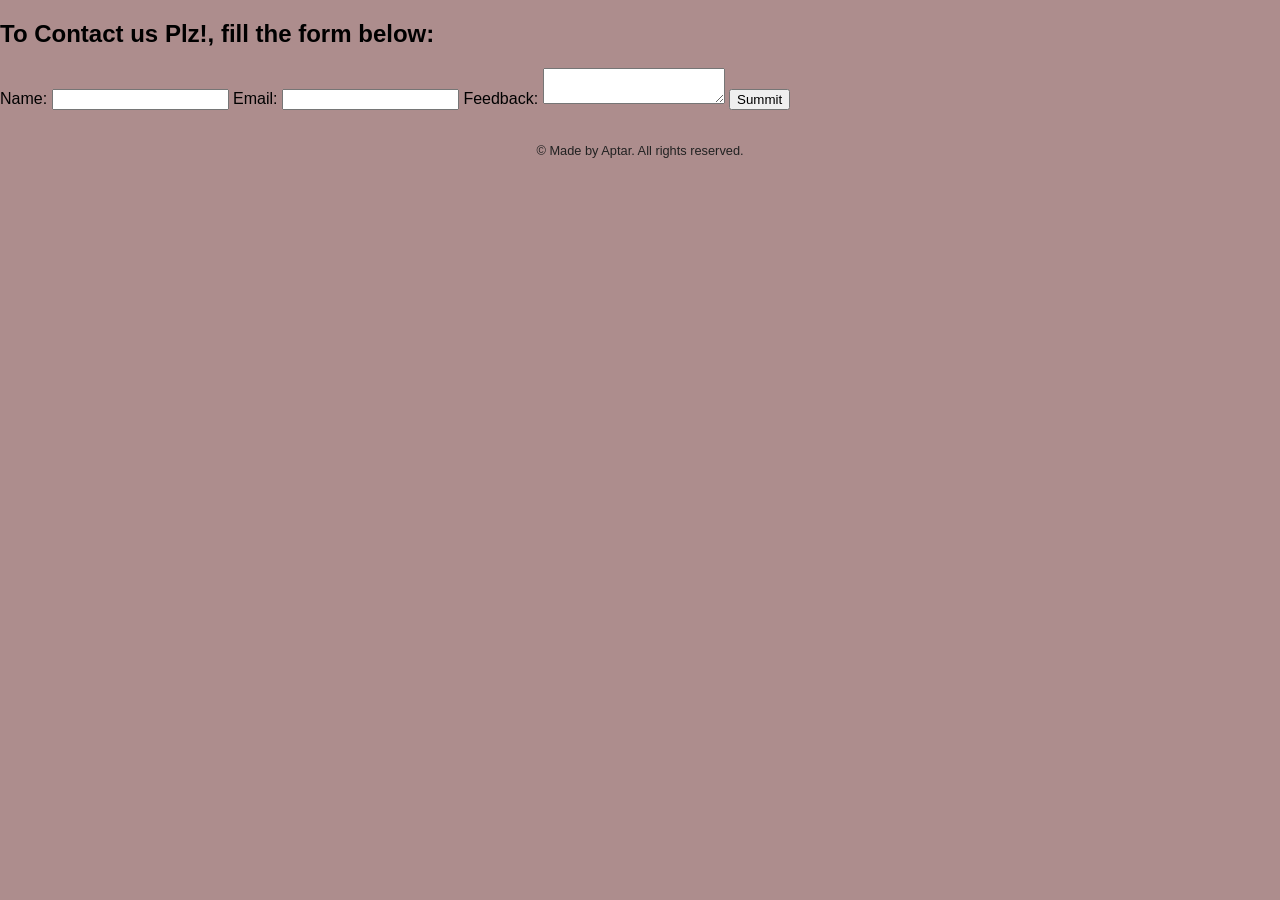
<file: contact.html>
<!DOCTYPE HTML>
<HTML LANG="en">
    <head>
        <meta charset="UTF=8">
        <meta name="viewport" content="width=device-width, initial-scale=1.0">
        <link rel ="stylesheet" href="contact.css">
        <title>Contact Us</title>
    </head>
    <body>
        <h2> To Contact us Plz!, fill the form below:</h2>
        <form>
      <label for="name">Name:</label>
      <input type="text" id="name" name="name" required>
      <label for="email">Email:</label>
      <input type="email" id="email" name="email" required>
      <label for="message">Feedback:</label>
      <textarea id="message" name="message" required></textarea>
      <button type="submit">Summit</button>
    </form>
    <script>
    document.querySelector('form').addEventListener('submit', function(event) {
      event.preventDefault();
      alert('Thank you for your message!, we will respond to you as soon as possible.');
      this.reset();
    });
  </script>
  <footer>
            <p>&copy; Made by Aptar. All rights reserved.</p>
  </footer>
    </body>
</HTML>
</file>
<file: contact.css>
body {
      font-family: Arial, sans-serif;
      margin: 0;
      padding: 0;
    background-color: #ad8d8d;
    }
    footer {
    text-align: center;
    padding: 20px;
    color: #222;
    font-size: 0.8rem;
}
</file>
